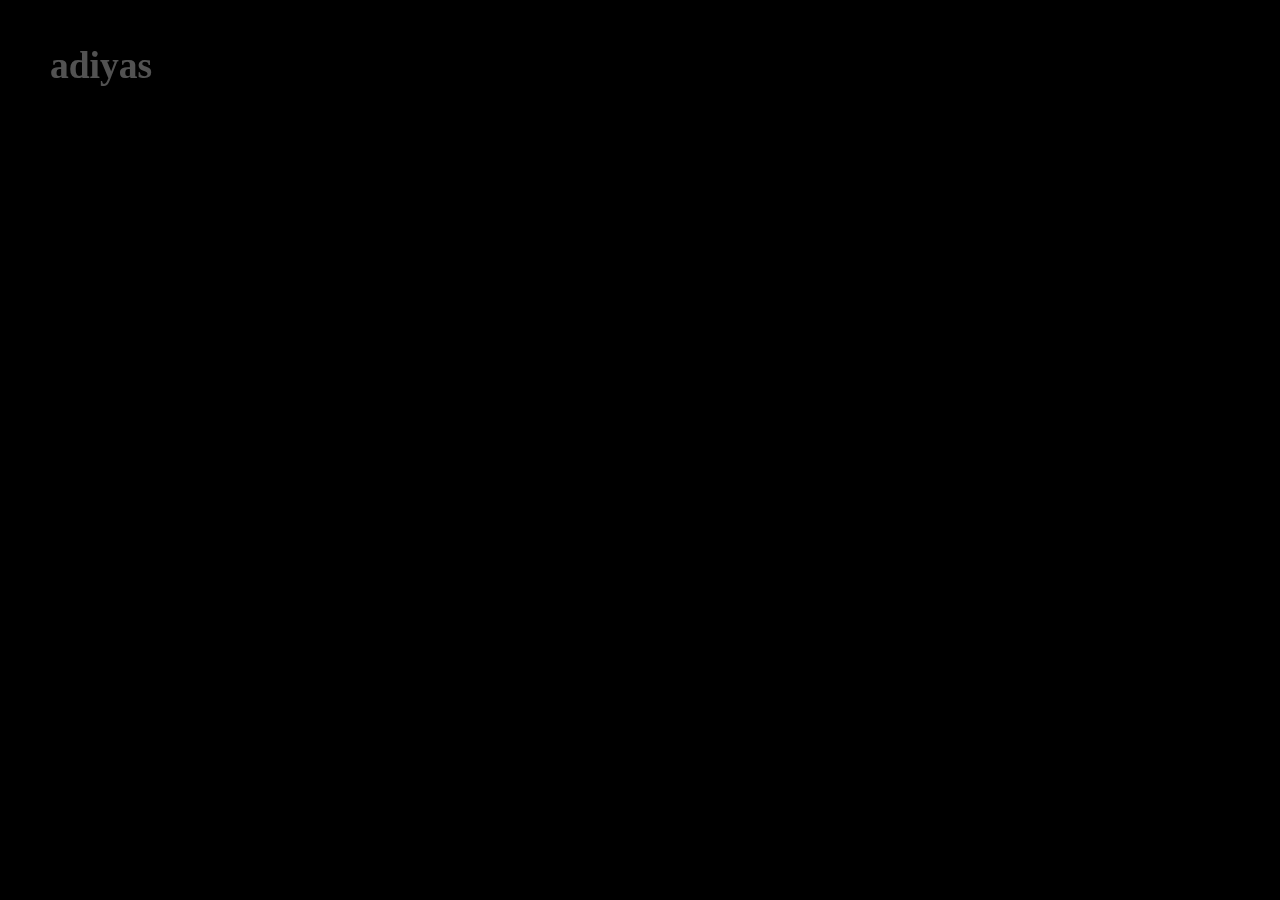
<file: gsap 1/index.html>
<!DOCTYPE html>
<html lang="en">
<head>
    <meta charset="UTF-8">
    <meta name="viewport" content="width=device-width, initial-scale=1.0">
    <title>Document</title>
    <link rel="stylesheet" href="style.css">
</head>
<body>
     <!-- <div id="box1">

   </div>
    <div id="box2">

   </div>
   <div id="box3">

   </div>   
   -->
   <!-- <h1>hii i am </h1>
   <h1>me hu aditya</h1>
   <h1>me hu avinash </h1>
    -->

    <div id="nav">
        <h2>adiyas</h2>
        <div id="part2">
            <h4>home</h4>
            <h4>about</h4>
            <h4>service</h4>
            <h4>course</h4>
        </div>
    </div>
    <h1>home sweet home</h1>
   
   
   
   
   
   <script src="https://cdnjs.cloudflare.com/ajax/libs/gsap/3.12.5/gsap.min.js" integrity="sha512-7eHRwcbYkK4d9g/6tD/mhkf++eoTHwpNM9woBxtPUBWm67zeAfFC+HrdoE2GanKeocly/VxeLvIqwvCdk7qScg==" crossorigin="anonymous" referrerpolicy="no-referrer"></script>
    <script src="script.js"></script>
</body>
</html>
</file>
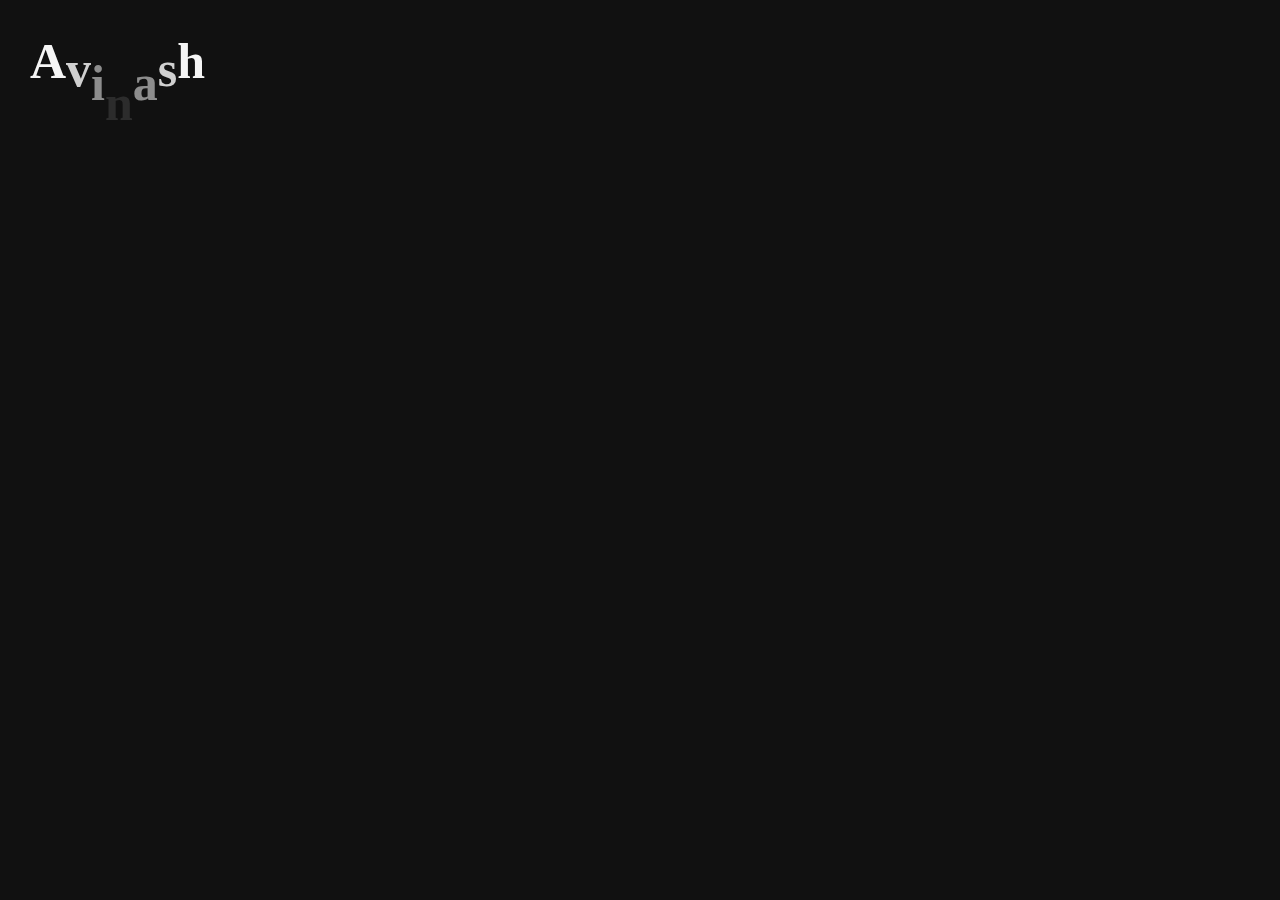
<file: gsap 6/index.html>
<!DOCTYPE html>
<html lang="en">
<head>
    <meta charset="UTF-8">
    <meta name="viewport" content="width=device-width, initial-scale=1.0">
    <title>Document</title>
    <link rel="stylesheet" href="style.css">
</head>
<body>
    <h1>Avinash</h1>







    <script src="https://cdnjs.cloudflare.com/ajax/libs/gsap/3.12.5/gsap.min.js" integrity="sha512-7eHRwcbYkK4d9g/6tD/mhkf++eoTHwpNM9woBxtPUBWm67zeAfFC+HrdoE2GanKeocly/VxeLvIqwvCdk7qScg==" crossorigin="anonymous" referrerpolicy="no-referrer"></script>
    <script src="script.js"></script>
</body>
</html>
</file>
<file: gsap 1/style.css>
*{
    margin: 0;
    padding:0;
    box-sizing: border-box;
    font-family: gilroy;
    color:#fff;
    background-color: black;
}
html,
body {
    height :100%;
    width: 100%;
   
}
 /* #box1{
    height:200px;
    width:200px;
    background-color: crimson;
} 
 #box2{
    height:200px;
    width:200px;
    background-color: orchid;
}  
#box3{
    height:200px;
    width:200px;
    background-color: burlywood;
}   */

#nav{
    
    display:flex;
    align-items: center;
    justify-content: space-between;
    padding:30px 50px;
    font-size: 25px;
}
#part2{
    display:flex;
    gap:50px;
    
}
h1{
    position:absolute;
    top:50%;
    left:50%;
    transform: translate(-50%,-50%);
    font-size: 50px;

}
</file>
<file: gsap 6/style.css>
* {
 margin:0;
 padding:0;
box-sizing: border-box;
font-family:gilroy;
color: #fff;
}
html,
body{
  width: 100%;
height: 100%
}
body{
background-color: #111;
display: flex;

}
h1{
    font-size: 50px;
    
    overflow: hidden;
    margin: 15px;
    padding: 15px;
    
   
}
h1 span{
  display: inline-block;
}
</file>
